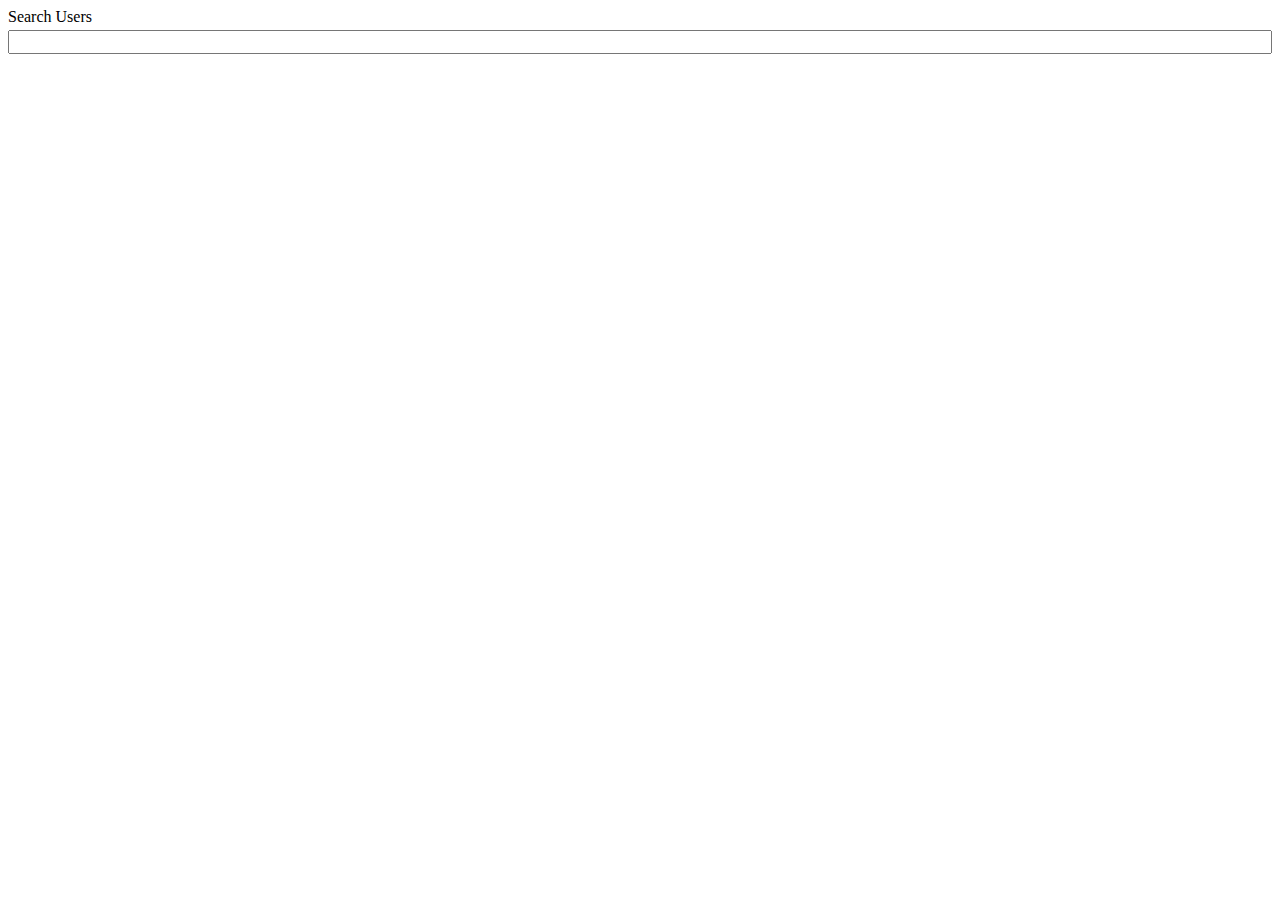
<file: 20240209-03-mock-exam/frontend/index.html>
<!DOCTYPE html>
<html lang="en">
<head>
    <meta charset="UTF-8">
    <meta name="viewport" content="width=device-width, initial-scale=1.0">
    <title>Mock Exam</title>
    <link rel="stylesheet" href="./css/main.css">
    <script type="module" src="./main.js" defer></script>
</head>
<body>
    <div class="search-wrapper">
        <label for="search">Search Users</label>
        <input type="search" id="search" class="search-input">
    </div>
    <div class="user-cards"></div>
    <template class="data-user-template">
        <div class="card">
            <div class="header"></div>
            <div class="body"></div>
        </div>
    </template>
</body>
</html>
</file>
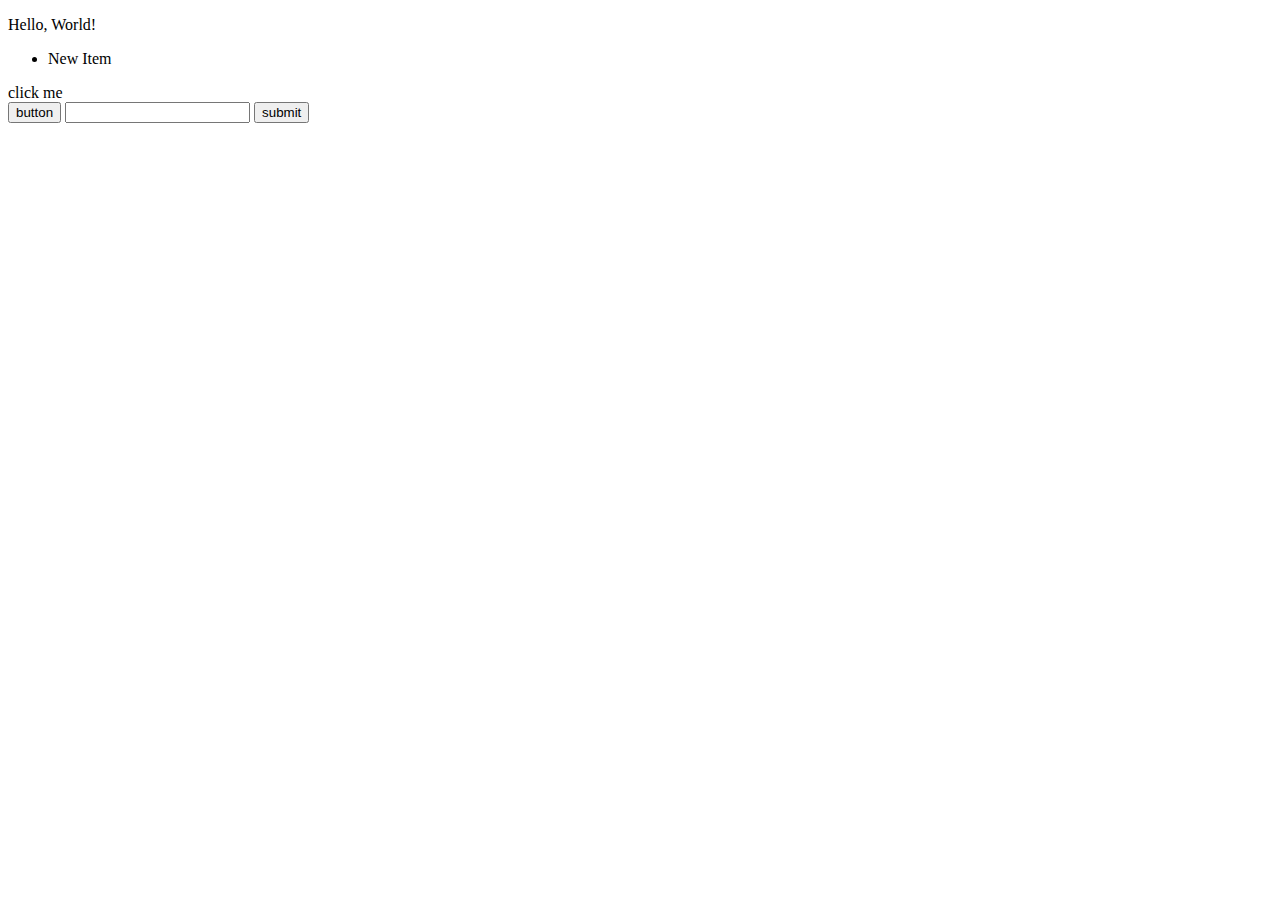
<file: 20241124-epam-mock-exam/frontend.html>
<!DOCTYPE html>
<html lang="en">
  <head>
    <meta charset="UTF-8" />
    <meta name="viewport" content="width=device-width, initial-scale=1.0" />
    <script src="frontend.js" defer></script>
    <title>Document</title>
  </head>
  <body>
    <p id="demo"></p>
    <ul id="list"></ul>
    <div id="box">click me</div>
    <button id="btn">button</button>
    <input id="username" />
    <button id="submit">submit</button>
  </body>
</html>
</file>
<file: 20240209-03-mock-exam/frontend/css/main.css>
.search-wrapper {
    display: flex;
    flex-direction: column;
    gap: .25rem;
}

input {
    font-size: 1rem;
}

.user-cards {
    display: grid;
    grid-template-columns: repeat(auto-fill, minmax(150px, 1fr));
    gap: .25rem;
    margin-top: 1rem;
}

.card {
    border: 1px solid black;
    padding: .5rem;
}

.card > .header {
    margin-bottom: .25rem;
}

.card > .body {
    font-size: .8rem;
    color: #777;
}

.hide {
    display: none;
}
</file>
